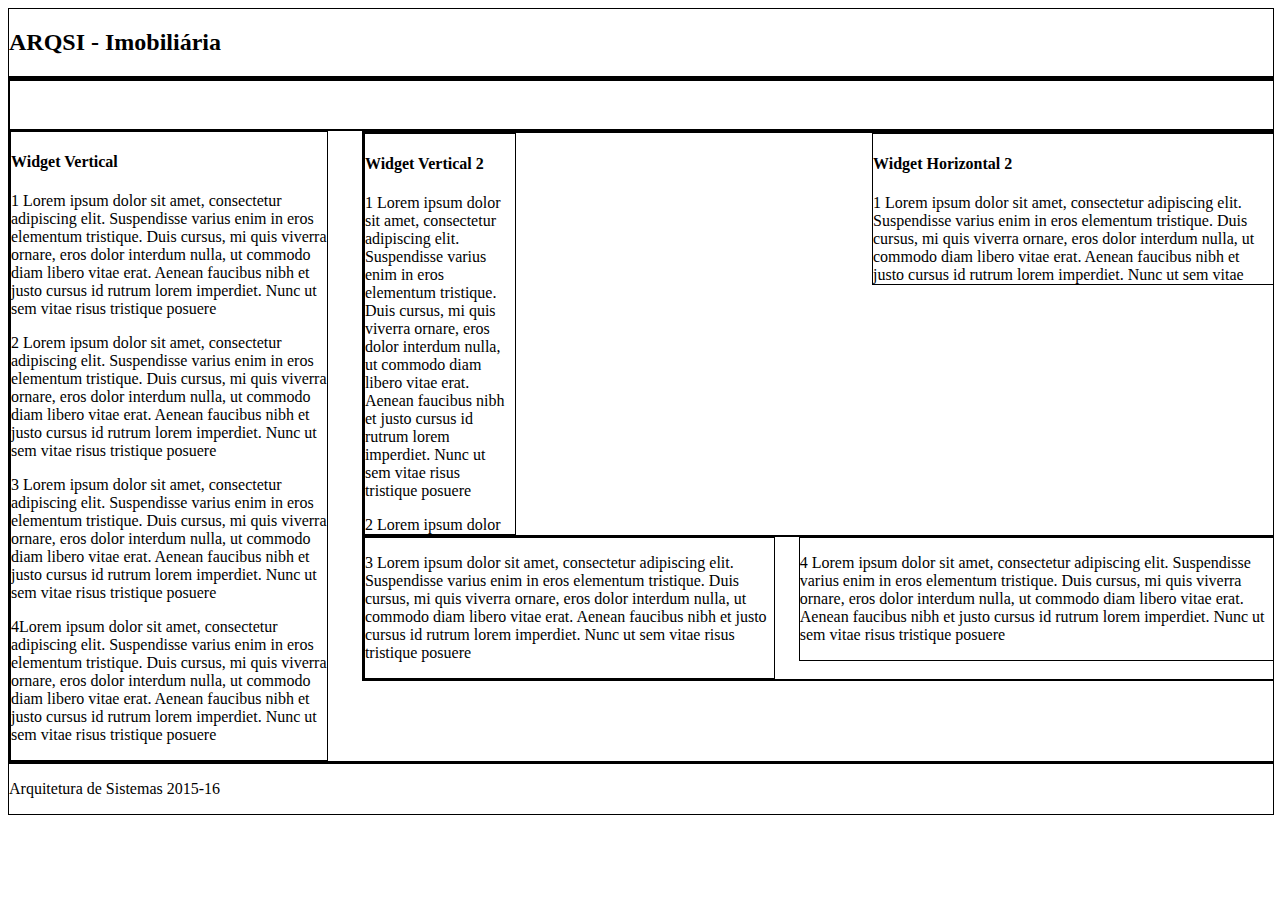
<file: index.html>
<!DOCTYPE html PUBLIC "-//W3C//DTD XHTML 1.0 Transitional//EN"
		"http://www.w3.org/TR/xhtml1/DTD/xhtml1-transitional.dtd">
<html xmlns="http://www.w3.org/1999/xhtml">
	<head>
		<title>ARQSI - Imobiliária: Página Hospedeira</title>
		<meta http-equiv="content-type" content="text/html; charset=utf-8"/>
		<meta name="description" content="ARQSI - Imobiliária: Página Hospedeira"/>
		<meta name="keywords" content="ARQUITETURA DE SISTEMAS;Imobiliária"/>
		<style type="text/css">
			div {
				border: 1px solid black;
				width: 100%;
				overflow: scroll;
			}

			.header {
				clear: both;
				width: 100%;
			}

			.left {
				float: left;
				width: 25%;
			}

			.right {
				float: right;
				width: 72%;
			}

			.footer {
				clear: both;
				width: 100%;
			}

			.header2 {
				clear: both;
				width: 100%;
				min-height: 50px;
				max-height: 200px
			}

			.left2 {
				float: left;
				max-width: 150px;
				max-height: 400px
			}

			.right2 {
				float: right;
				max-width: 400px;
				max-height: 150px
			}

			.left3 {
				float: left;
				max-width: 45%
			}

			.right3 {
				float: right;
				max-width: 52%
			}
		</style>


	</head>
	<body>
		<div class="header" id="widget">
			<h2>ARQSI - Imobiliária</h2>
		</div>

		<div>

			<div class="header2" id="widget_horizontal" ng-app="imorestApp" ng-controller="WidgetCtrl">

				<!--SCRIPT LOADING-->
				<script type="text/javascript" src="lib/jquery/jquery-2.1.4.min.js"></script>
				<script type="text/javascript" src="lib/angular/angular.min.js"></script>
				<script type="text/javascript" src="lib/angular-bootstrap/ui-bootstrap-tpls.js"></script>
				<script type="text/javascript" src="lib/angular-materialized/src/angular-materialize.js"></script>
				<script type="text/javascript" src="lib/angular-ui-router/release/angular-ui-router.min.js"></script>
				<script type="text/javascript" src="lib/materialize/js/materialize.min.js"></script>
				<script type="text/javascript" src="lib/angular-ranger/angular-ranger.js"></script>
				<script type="text/javascript"  src="js/app.js"></script>
				<script type="text/javascript" src="js/controllers/WidgetCtrl.js"></script>
				<link type="text/javascript" href="https://maxcdn.bootstrapcdn.com/bootstrap/3.3.5/js/bootstrap.min.js"/>

				<!--WIDGET INCLUSION-->
				<div ng-include="'view/widget.html'"></div>

			</div>

			<div>
				<div class="left" id="widget_vertical">
					<h4>Widget Vertical</h4>

					<p>
						1 Lorem ipsum dolor sit amet, consectetur adipiscing elit. Suspendisse varius enim in eros
						elementum tristique.
						Duis cursus, mi quis viverra ornare, eros dolor interdum nulla, ut commodo diam libero vitae
						erat.
						Aenean faucibus nibh et justo cursus id rutrum lorem imperdiet. Nunc ut sem vitae risus
						tristique posuere
					</p>

					<p>
						2 Lorem ipsum dolor sit amet, consectetur adipiscing elit. Suspendisse varius enim in eros
						elementum tristique.
						Duis cursus, mi quis viverra ornare, eros dolor interdum nulla, ut commodo diam libero vitae
						erat.
						Aenean faucibus nibh et justo cursus id rutrum lorem imperdiet. Nunc ut sem vitae risus
						tristique posuere
					</p>

					<p>
						3 Lorem ipsum dolor sit amet, consectetur adipiscing elit. Suspendisse varius enim in eros
						elementum tristique.
						Duis cursus, mi quis viverra ornare, eros dolor interdum nulla, ut commodo diam libero vitae
						erat.
						Aenean faucibus nibh et justo cursus id rutrum lorem imperdiet. Nunc ut sem vitae risus
						tristique posuere
					</p>

					<p>
						4Lorem ipsum dolor sit amet, consectetur adipiscing elit. Suspendisse varius enim in eros
						elementum tristique.
						Duis cursus, mi quis viverra ornare, eros dolor interdum nulla, ut commodo diam libero vitae
						erat.
						Aenean faucibus nibh et justo cursus id rutrum lorem imperdiet. Nunc ut sem vitae risus
						tristique posuere
					</p>
				</div>
				<div class="right">
					<div class="header">
						<div class="left2">
							<h4>Widget Vertical 2</h4>

							<p>
								1 Lorem ipsum dolor sit amet, consectetur adipiscing elit. Suspendisse varius enim in
								eros elementum tristique.
								Duis cursus, mi quis viverra ornare, eros dolor interdum nulla, ut commodo diam libero
								vitae erat.
								Aenean faucibus nibh et justo cursus id rutrum lorem imperdiet. Nunc ut sem vitae risus
								tristique posuere
							</p>

							<p>
								2 Lorem ipsum dolor sit amet, consectetur adipiscing elit. Suspendisse varius enim in
								eros elementum tristique.
								Duis cursus, mi quis viverra ornare, eros dolor interdum nulla, ut commodo diam libero
								vitae erat.
								Aenean faucibus nibh et justo cursus id rutrum lorem imperdiet. Nunc ut sem vitae risus
								tristique posuere
							</p>

							<p>
								3 Lorem ipsum dolor sit amet, consectetur adipiscing elit. Suspendisse varius enim in
								eros elementum tristique.
								Duis cursus, mi quis viverra ornare, eros dolor interdum nulla, ut commodo diam libero
								vitae erat.
								Aenean faucibus nibh et justo cursus id rutrum lorem imperdiet. Nunc ut sem vitae risus
								tristique posuere
							</p>

							<p>
								4Lorem ipsum dolor sit amet, consectetur adipiscing elit. Suspendisse varius enim in
								eros elementum tristique.
								Duis cursus, mi quis viverra ornare, eros dolor interdum nulla, ut commodo diam libero
								vitae erat.
								Aenean faucibus nibh et justo cursus id rutrum lorem imperdiet. Nunc ut sem vitae risus
								tristique posuere
							</p>
						</div>
						<div class="right2">
							<h4>Widget Horizontal 2</h4>

							<p>
								1 Lorem ipsum dolor sit amet, consectetur adipiscing elit. Suspendisse varius enim in
								eros elementum tristique.
								Duis cursus, mi quis viverra ornare, eros dolor interdum nulla, ut commodo diam libero
								vitae erat.
								Aenean faucibus nibh et justo cursus id rutrum lorem imperdiet. Nunc ut sem vitae risus
								tristique posuere
							</p>

							<p>
								2 Lorem ipsum dolor sit amet, consectetur adipiscing elit. Suspendisse varius enim in
								eros elementum tristique.
								Duis cursus, mi quis viverra ornare, eros dolor interdum nulla, ut commodo diam libero
								vitae erat.
								Aenean faucibus nibh et justo cursus id rutrum lorem imperdiet. Nunc ut sem vitae risus
								tristique posuere
							</p>

							<p>
								3 Lorem ipsum dolor sit amet, consectetur adipiscing elit. Suspendisse varius enim in
								eros elementum tristique.
								Duis cursus, mi quis viverra ornare, eros dolor interdum nulla, ut commodo diam libero
								vitae erat.
								Aenean faucibus nibh et justo cursus id rutrum lorem imperdiet. Nunc ut sem vitae risus
								tristique posuere
							</p>

							<p>
								4Lorem ipsum dolor sit amet, consectetur adipiscing elit. Suspendisse varius enim in
								eros elementum tristique.
								Duis cursus, mi quis viverra ornare, eros dolor interdum nulla, ut commodo diam libero
								vitae erat.
								Aenean faucibus nibh et justo cursus id rutrum lorem imperdiet. Nunc ut sem vitae risus
								tristique posuere
							</p>
						</div>
					</div>
					<div class="footer">
						<div class="left3">
							<p>
								3 Lorem ipsum dolor sit amet, consectetur adipiscing elit. Suspendisse varius enim in
								eros elementum tristique.
								Duis cursus, mi quis viverra ornare, eros dolor interdum nulla, ut commodo diam libero
								vitae erat.
								Aenean faucibus nibh et justo cursus id rutrum lorem imperdiet. Nunc ut sem vitae risus
								tristique posuere
							</p>
						</div>
						<div class="right3">
							<p>
								4 Lorem ipsum dolor sit amet, consectetur adipiscing elit. Suspendisse varius enim in
								eros elementum tristique.
								Duis cursus, mi quis viverra ornare, eros dolor interdum nulla, ut commodo diam libero
								vitae erat.
								Aenean faucibus nibh et justo cursus id rutrum lorem imperdiet. Nunc ut sem vitae risus
								tristique posuere
							</p>
						</div>
					</div>
				</div>
			</div>
		</div>
		<div class="footer">
			<p>Arquitetura de Sistemas 2015-16</p>
		</div>
	</body>
</html>
</file>
